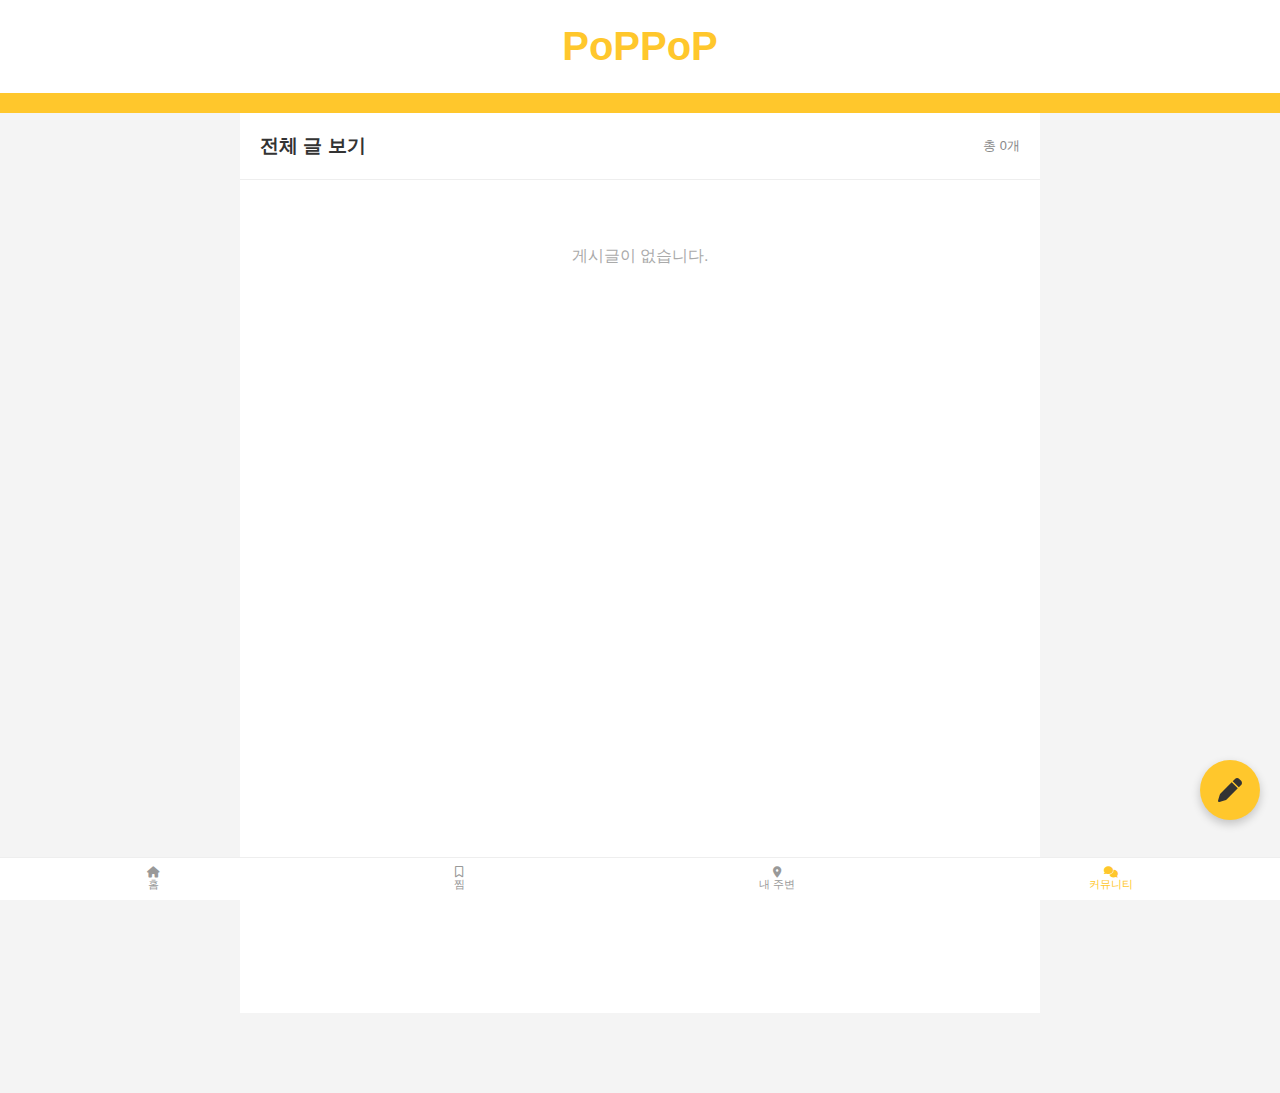
<file: community.html>
<!DOCTYPE html>
<html lang="ko">
<head>
    <meta charset="UTF-8">
    <meta name="viewport" content="width=device-width, initial-scale=1.0">
    <title>커뮤니티 - PoPPoP</title>
    <link rel="stylesheet" href="style.css">
    <link rel="stylesheet" href="https://cdnjs.cloudflare.com/ajax/libs/font-awesome/6.0.0-beta3/css/all.min.css">
    <style>
        .community-body { background-color: #f4f4f4; min-height: 100vh; padding-bottom: 80px; }
        .container { max-width: 800px; margin: 0 auto; background: white; min-height: 100vh; position: relative; text-align: left; } /* 기본 정렬을 왼쪽으로 설정 */
        
        /* 헤더 스타일 */
        .board-header { padding: 20px; border-bottom: 1px solid #eee; display: flex; justify-content: space-between; align-items: center; background: #fff; position: sticky; top: 0; z-index: 10; }
        .board-header h2 { margin: 0; font-size: 1.2rem; text-align: left; }

        /* 게시글 목록 */
        .post-list-item { padding: 15px 20px; border-bottom: 1px solid #f9f9f9; cursor: pointer; transition: 0.2s; text-align: left; }
        .post-list-item:hover { background-color: #fff9e6; }
        .post-title { font-size: 1rem; font-weight: 600; margin-bottom: 5px; color: #222; text-align: left; }
        .post-meta { font-size: 0.8rem; color: #888; display: flex; gap: 10px; justify-content: flex-start; }

        /* 글 상세 보기 섹션 */
        #view-section { display: none; padding: 20px; text-align: left; }
        .view-header { border-bottom: 2px solid #eee; padding-bottom: 15px; margin-bottom: 15px; text-align: left; }
        .view-title { font-size: 1.4rem; font-weight: bold; margin-bottom: 10px; text-align: left; }
        .view-content { line-height: 1.8; color: #333; min-height: 150px; white-space: pre-wrap; margin-bottom: 30px; text-align: left; }
        
        /* 댓글 영역 */
        .comment-section { border-top: 1px solid #eee; padding-top: 20px; margin-top: 20px; text-align: left; }
        .comment-section h4 { margin-bottom: 15px; font-size: 1rem; color: #444; text-align: left; }
        .comment-list { margin-bottom: 20px; text-align: left; }
        .comment-item { background: #f9f9f9; padding: 12px 15px; border-radius: 8px; margin-bottom: 8px; font-size: 0.9rem; text-align: left; }
        .comment-meta { font-weight: bold; color: #555; margin-bottom: 3px; font-size: 0.8rem; text-align: left; }
        
        /* 댓글 입력폼 */
        .comment-form { display: flex; flex-direction: column; gap: 8px; background: #fff; border: 1px solid #ddd; padding: 10px; border-radius: 8px; }
        .comment-input-row { display: flex; gap: 8px; }
        .comment-nickname { width: 100px; padding: 8px; border: 1px solid #eee; border-radius: 4px; font-size: 0.85rem; }
        .comment-text { flex: 1; padding: 8px; border: 1px solid #eee; border-radius: 4px; font-size: 0.85rem; }
        .btn-comment-save { background: #FFC72C; border: none; padding: 8px 15px; border-radius: 4px; font-weight: bold; cursor: pointer; font-size: 0.85rem; }

        /* 글쓰기 섹션 */
        #write-section { display: none; padding: 20px; text-align: left; }
        .write-input { width: 100%; border: 1px solid #ddd; border-radius: 8px; padding: 12px; margin-bottom: 10px; font-family: inherit; box-sizing: border-box; text-align: left; }
        .write-content { height: 250px; resize: none; }
        
        /* 버튼 스타일 */
        .btn-write-float { position: fixed; bottom: 80px; right: 20px; background: #FFC72C; color: #333; width: 60px; height: 60px; border-radius: 50%; display: flex; justify-content: center; align-items: center; box-shadow: 0 4px 10px rgba(0,0,0,0.2); border: none; cursor: pointer; z-index: 100; font-size: 1.5rem; }
        .btn-primary { background: #FFC72C; border: none; padding: 8px 16px; border-radius: 6px; font-weight: bold; cursor: pointer; }
        .btn-secondary { background: #eee; border: none; padding: 8px 16px; border-radius: 6px; cursor: pointer; display: inline-flex; align-items: center; gap: 5px; }
        .btn-delete { color: #888; border: none; background: none; text-decoration: underline; font-size: 0.8rem; cursor: pointer; margin-top: 10px; display: block; text-align: left; }

        .hidden { display: none !important; }
    </style>
</head>
<body class="community-body">
    <header>
        <h1><a href="index.html">PoPPoP</a></h1>
    </header>

    <div class="container">
        <div id="list-section">
            <div class="board-header">
                <h2>전체 글 보기</h2>
                <span id="total-count" style="font-size: 0.8rem; color: #888;"></span>
            </div>
            <div id="post-container"></div>
        </div>

        <div id="view-section">
            <div class="view-header">
                <button class="btn-secondary" onclick="toggleView('list')"><i class="fas fa-arrow-left"></i> 목록으로</button>
                <div id="view-title-display" class="view-title" style="margin-top:20px;"></div>
                <div id="view-meta-display" class="post-meta"></div>
                <button class="btn-delete" id="btn-delete-post">이 게시글 삭제</button>
            </div>
            <div id="view-content-display" class="view-content"></div>
            
            <div class="comment-section">
                <h4>💬 댓글 <span id="comment-count">0</span></h4>
                <div id="comment-list" class="comment-list"></div>
                
                <div class="comment-form">
                    <div class="comment-input-row">
                        <input type="text" id="comment-nickname" class="comment-nickname" placeholder="닉네임">
                        <input type="text" id="comment-text" class="comment-text" placeholder="따뜻한 댓글을 남겨주세요">
                        <button class="btn-comment-save" id="btn-comment-save">등록</button>
                    </div>
                </div>
            </div>
        </div>

        <div id="write-section">
            <div class="board-header">
                <button class="btn-secondary" onclick="toggleView('list')">취소</button>
                <h3>글 쓰기</h3>
                <button class="btn-primary" id="btn-save">등록</button>
            </div>
            <div style="padding-top:20px;">
                <input type="text" id="input-nickname" class="write-input" placeholder="닉네임">
                <input type="text" id="input-title" class="write-input" placeholder="제목을 입력하세요">
                <textarea id="input-content" class="write-input write-content" placeholder="내용을 입력하세요"></textarea>
            </div>
        </div>
    </div>

    <button class="btn-write-float" id="btn-go-write" onclick="toggleView('write')"><i class="fas fa-pen"></i></button>

    <nav id="mobile-nav">
        <a href="index.html" class="nav-item"><i class="fas fa-home"></i><span>홈</span></a>
        <a href="index.html" class="nav-item"><i class="far fa-bookmark"></i><span>찜</span></a>
        <a href="map.html" class="nav-item"><i class="fas fa-map-marker-alt"></i><span>내 주변</span></a>
        <a href="community.html" class="nav-item active"><i class="fas fa-comments"></i><span>커뮤니티</span></a>
    </nav>

    <script>
        let currentViewingPostId = null;

        function toggleView(view) {
            document.getElementById('list-section').style.display = view === 'list' ? 'block' : 'none';
            document.getElementById('write-section').style.display = view === 'write' ? 'block' : 'none';
            document.getElementById('view-section').style.display = view === 'view' ? 'block' : 'none';
            document.getElementById('btn-go-write').classList.toggle('hidden', view !== 'list');
            if(view === 'list') loadPosts();
        }
        // 로컬 스토리지에서 게시글 불러오기 및 렌더링
        function loadPosts() {
            const posts = JSON.parse(localStorage.getItem('community_posts') || '[]');
            document.getElementById('total-count').innerText = `총 ${posts.length}개`;
            const container = document.getElementById('post-container');
            
            if (posts.length === 0) {
                container.innerHTML = '<p style="text-align:center; padding: 50px; color:#aaa;">게시글이 없습니다.</p>';
                return;
            }

            container.innerHTML = posts.slice().reverse().map(post => `
                <div class="post-list-item" onclick="viewPost(${post.id})">
                    <div class="post-title">${post.title}</div>
                    <div class="post-meta">
                        <span>👤 ${post.nickname}</span>
                        <span>⏰ ${post.date}</span>
                        <span>💬 ${post.comments ? post.comments.length : 0}</span>
                    </div>
                </div>
            `).join('');
        }
        // 특정 게시글 상세 보기
        function viewPost(postId) {
            const posts = JSON.parse(localStorage.getItem('community_posts') || '[]');
            const post = posts.find(p => p.id === postId);
            if (!post) return;

            currentViewingPostId = postId;
            document.getElementById('view-title-display').innerText = post.title;
            document.getElementById('view-meta-display').innerText = `👤 ${post.nickname} | ⏰ ${post.date}`;
            document.getElementById('view-content-display').innerText = post.content;
            
            loadComments(post.comments || []);
            toggleView('view');
            window.scrollTo(0, 0); // 상세 보기 시 최상단으로 이동
        }
        // 댓글 리스트 렌더링
        function loadComments(comments) {
            const list = document.getElementById('comment-list');
            document.getElementById('comment-count').innerText = comments.length;
            
            if (comments.length === 0) {
                list.innerHTML = '<p style="font-size:0.8rem; color:#aaa; margin:10px 0; text-align:left;">첫 댓글을 남겨보세요!</p>';
                return;
            }

            list.innerHTML = comments.map(c => `
                <div class="comment-item">
                    <div class="comment-meta">${c.nickname}</div>
                    <div>${c.text}</div>
                </div>
            `).join('');
        }

        // 댓글 저장 로직
        document.getElementById('btn-comment-save').onclick = () => {
            const nickname = document.getElementById('comment-nickname').value.trim();
            const text = document.getElementById('comment-text').value.trim();
            if (!nickname || !text) return;

            let posts = JSON.parse(localStorage.getItem('community_posts') || '[]');
            const postIndex = posts.findIndex(p => p.id === currentViewingPostId);
            
            if (postIndex > -1) {
                if (!posts[postIndex].comments) posts[postIndex].comments = [];
                posts[postIndex].comments.push({ nickname, text, date: new Date().toLocaleDateString() });
                localStorage.setItem('community_posts', JSON.stringify(posts));
                document.getElementById('comment-nickname').value = '';
                document.getElementById('comment-text').value = '';
                loadComments(posts[postIndex].comments);
            }
        };

        // 새 게시글 저장 로직
        document.getElementById('btn-save').onclick = () => {
            const nickname = document.getElementById('input-nickname').value.trim();
            const title = document.getElementById('input-title').value.trim();
            const content = document.getElementById('input-content').value.trim();

            if (!nickname || !title || !content) { alert("내용을 입력해주세요!"); return; }

            const posts = JSON.parse(localStorage.getItem('community_posts') || '[]');
            posts.push({ nickname, title, content, date: new Date().toLocaleDateString(), id: Date.now(), comments: [] });
            localStorage.setItem('community_posts', JSON.stringify(posts));

            document.getElementById('input-nickname').value = '';
            document.getElementById('input-title').value = '';
            document.getElementById('input-content').value = '';
            toggleView('list');
        };
        
        // 게시글 삭제 로직
        document.getElementById('btn-delete-post').onclick = () => {
            if (!confirm("게시글을 삭제하시겠습니까?")) return;
            let posts = JSON.parse(localStorage.getItem('community_posts') || '[]');
            posts = posts.filter(p => p.id !== currentViewingPostId);
            localStorage.setItem('community_posts', JSON.stringify(posts));
            toggleView('list');
        };

        loadPosts();
    </script>
</body>
</html>
</file>
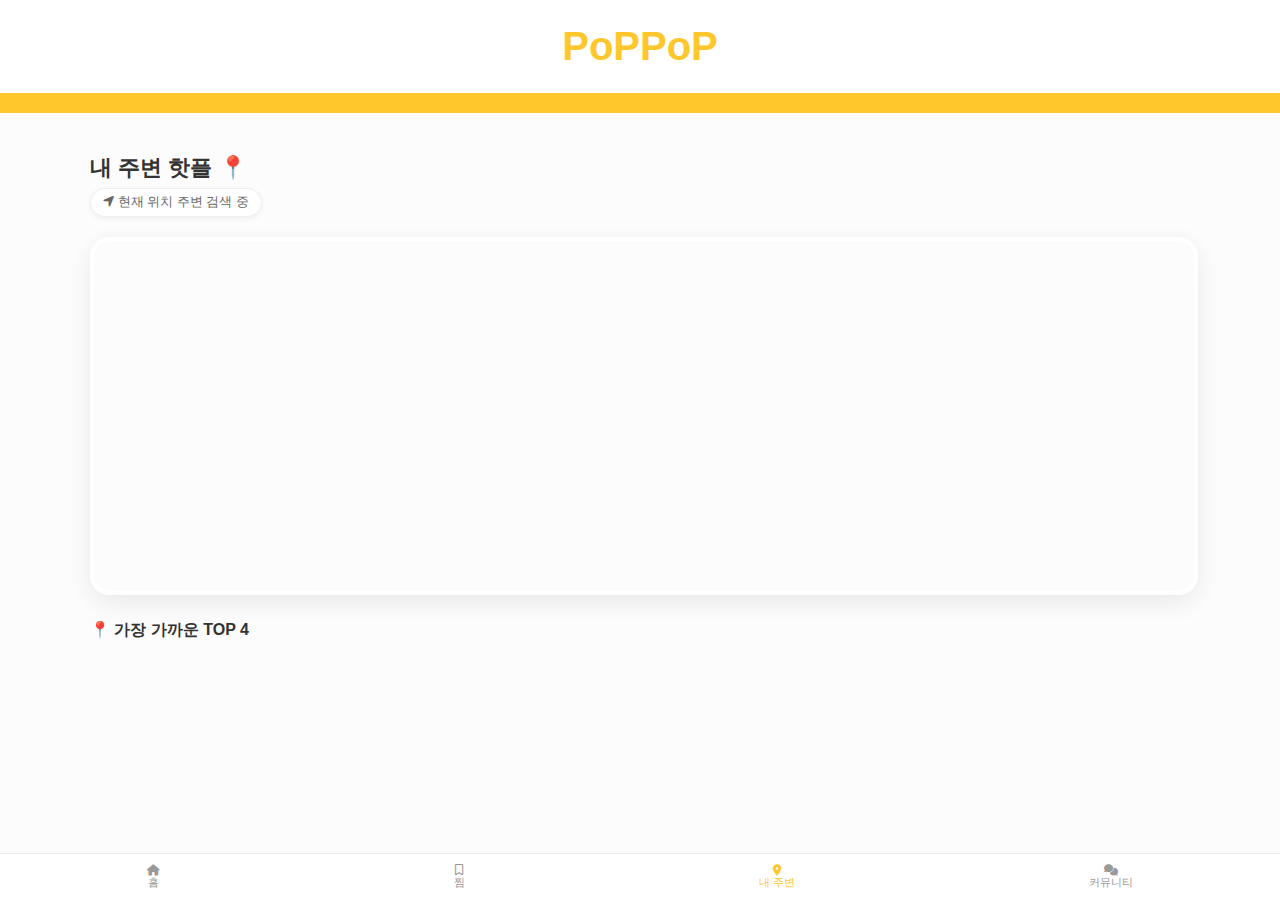
<file: map.html>
<!DOCTYPE html>
<html lang="ko">
<head>
    <meta charset="UTF-8" />
    <meta name="viewport" content="width=device-width, initial-scale=1.0"/>
    <title>내 주변 이벤트 - PoPPoP</title>
    <link rel="stylesheet" href="style.css"/>
    <link rel="stylesheet" href="https://cdnjs.cloudflare.com/ajax/libs/font-awesome/6.0.0-beta3/css/all.min.css"> 
    <script type="text/javascript" src="//dapi.kakao.com/v2/maps/sdk.js?appkey=f36d5acb0b1d93c852f69939b608fdb3&libraries=services&autoload=false"></script>
    <style>
        /* 1. 배경 및 전체 레이아웃 */
        body { background-color: #fcfcfc; color: #333; }
        .map-wrapper { max-width: 1100px; margin: 0 auto; padding: 20px; padding-bottom: 100px; }

        /* 2. 상단 텍스트 */
        .map-title-section { text-align: left; margin-bottom: 20px; }
        .map-title-section h2 { font-size: 1.4rem; font-weight: 800; margin-bottom: 5px; }
        .location-badge { 
            display: inline-block; background: #fff; border: 1px solid #eee; 
            padding: 5px 12px; border-radius: 20px; font-size: 0.8rem; color: #666;
            box-shadow: 0 2px 5px rgba(0,0,0,0.05);
        }

        /* 3. 지도 디자인 (액자 스타일) */
        .map-frame {
            position: relative;
            width: 100%;
            height: 350px; 
            border-radius: 20px;
            overflow: hidden;
            box-shadow: 0 8px 25px rgba(0,0,0,0.08);
            border: 4px solid #fff;
            margin-bottom: 25px;
        }
        #map { width: 100%; height: 100%; }

        /* 4. 마커 */
        #event-info-tip {
            position: absolute; bottom: 15px; left: 15px; right: 15px;
            background: rgba(255, 255, 255, 0.95); backdrop-filter: blur(5px);
            padding: 12px; border-radius: 12px; display: none;
            z-index: 10; border: 1px solid rgba(255, 199, 44, 0.3);
        }

        /* 5.  가로 4열 그리드 리스트 스타일 */
        .nearby-header { text-align: left; margin-bottom: 12px; }
        .nearby-header h3 { font-size: 1rem; margin: 0; }

        #nearby-list {
            display: grid;
            grid-template-columns: repeat(4, 1fr); /* 무조건 가로 4개 */
            gap: 10px;
        }

        .nearby-item {
            background: #fff;
            border-radius: 10px;
            overflow: hidden;
            display: flex;
            flex-direction: column;
            border: 1px solid #f0f0f0;
            cursor: pointer;
            transition: 0.2s;
        }

        .nearby-item:hover { transform: translateY(-3px); }

        .nearby-item img {
            width: 100%;
            height: 70px; /* 카드가 작으므로 이미지 높이 축소 */
            object-fit: cover;
        }

        .nearby-info {
            padding: 6px;
            text-align: left;
        }

        .nearby-info h4 {
            margin: 0;
            font-size: 0.75rem;
            color: #333;
            /* 제목 한 줄로 자르기 */
            white-space: nowrap;
            overflow: hidden;
            text-overflow: ellipsis;
        }

        .distance-tag {
            font-size: 0.65rem;
            color: #FFC72C;
            font-weight: bold;
            margin-top: 2px;
        }

        /* 6. 내비게이션 바 */
        #mobile-nav {
            position: fixed; bottom: 0; left: 0; width: 100%; 
            background: white; border-top: 1px solid #eee;
            display: flex; justify-content: space-around; padding: 10px 0;
            z-index: 9999 !important;
        }
    </style>
</head>
<body>
    <header>
        <h1><a href="index.html" style="text-decoration:none; color:#FFC72C;">PoPPoP</a></h1>
    </header>

    <div class="map-wrapper">
        <section class="map-title-section">
            <h2>내 주변 핫플 📍</h2>
            <div class="location-badge">
                <i class="fas fa-location-arrow"></i> 현재 위치 주변 검색 중
            </div>
        </section>
        
        <div class="map-frame">
            <div id="map"></div>
            <div id="event-info-tip">
                <div style="display:flex; justify-content:space-between; align-items:center;">
                    <div id="tip-text" style="font-weight:bold; font-size:0.85rem;">마커를 클릭해 보세요!</div>
                    <button id="tip-link" style="background:#FFC72C; border:none; padding:4px 8px; border-radius:5px; font-size:0.7rem; font-weight:bold; cursor:pointer;">이동</button>
                </div>
            </div>
        </div>
        
        <div class="nearby-header">
            <h3>📍 가장 가까운 TOP 4</h3>
        </div>

        <div id="nearby-list"></div>
    </div>

    <nav id="mobile-nav">
        <a href="index.html" class="nav-item">
            <i class="fas fa-home"></i><span>홈</span>
        </a>
        <a href="index.html?view=favorites" class="nav-item">
            <i class="far fa-bookmark"></i><span>찜</span>
        </a>
        <a href="map.html" class="nav-item active">
            <i class="fas fa-map-marker-alt"></i><span>내 주변</span>
        </a>
        <a href="community.html" class="nav-item">
            <i class="fas fa-comments"></i><span>커뮤니티</span>
        </a>
    </nav>

    <script src="map.js"></script> 
</body>
</html>
</file>
<file: style.css>
/* -------------------- 기본 레이아웃 -------------------- */
body {
  margin: 0;
  font-family: 'Pretendard', sans-serif;
  background: white; 
  color: #333;
  text-align: center;
  padding-bottom: 60px;
  font-size: 16px; 
}

/*  헤더의 우선순위를 최상위로 올리고 클릭 영역 확보 */
header {
    padding: 1.5rem 0.1rem;
    background-color: white; 
    border-bottom: 20px solid #FFC72C;
    position: relative; /* z-index 활성화를 위해 필요 */
    z-index: 10001 !important; /* 필터(1000)보다 압도적으로 높게 */
}

header h1 {
    font-size: 2.5rem; 
    font-weight: 800; 
    color: #FFC72C; 
    margin: 0;
    position: relative;
    z-index: 10002 !important;
    display: inline-block;
}

header h1 a {
    text-decoration: none;
    color: inherit;
    cursor: pointer !important; /* 마우스 손가락 모양 강제 */
    display: block;
    position: relative;
    z-index: 10003 !important;
    pointer-events: auto !important; /* 클릭 이벤트 강제 활성화 */
}

header p {
    font-size: 0.9rem; 
    color: #666;
    margin: 0.5rem 0 0 0;
}

/* -------------------- 필터 영역 고정 (Sticky) 스타일 -------------------- */
.filter-container {
    display: flex;
    flex-direction: column;
    align-items: center;
    gap: 1rem;
    padding: 1.5rem 0;
    margin: 0 auto;
    position: sticky;
    top: 0;
    background-color: white; 
    z-index: 1000; /* 헤더보다 낮게 설정하여 겹침 방지 */
    box-shadow: 0 4px 10px rgba(0, 0, 0, 0.05); 
    max-width: 100%;
}

.filter-row {
  display: flex; flex-wrap: wrap; gap: 1rem; justify-content: center; align-items: center;
}

#region-select:focus, #search-input:focus, #sort-select:focus {
    border-color: #FFC72C; 
    box-shadow: 0 0 5px rgba(255, 199, 44, 0.5); 
    outline: none;
}

#region-select, #search-input, #sort-select, #reset-button {
  padding: 0.8rem 1.2rem; font-size: 1rem; border-radius: 6px; border: 1px solid #ccc; transition: all 0.2s ease;
}

#reset-button {
    padding: 0.6rem 1rem; font-size: 1rem; border-radius: 1rem; border: 1px solid #ccc;
    background-color: #f8f8f8; color: #666; cursor: pointer; transition: all 0.2s ease;
}

#reset-button:hover { background-color: #eee; color: #333; }

/* -------------------- 카테고리 및 날짜 버튼 스타일 -------------------- */
.categories-and-dates-row {
    display: flex; flex-wrap: wrap; justify-content: center; gap: 2rem; margin-top: 0.5rem;
}

.categories, .date-filters { display: flex; flex-wrap: wrap; justify-content: center; gap: 0.8rem; }

.categories button {
  padding: 0.8rem 1.2rem; border-radius: 20px; font-size: 0.95rem; font-weight: 500;
  background-color: white; 
  color: #FFC72C; 
  border: 1px solid #FFC72C; 
  cursor: pointer; transition: 0.3s;
}

.categories button:hover { background-color: #fffae8; } 

.categories button.active {
  background-color: #FFC72C; 
  color: #333; 
  border-color: #FFC72C; 
  font-weight: bold;
}

.date-filters button {
    padding: 0.6rem 0.8rem; border: 1px solid #FFC72C; border-radius: 20px; font-size: 0.9rem;
    background-color: white; color: #FFC72C; 
    cursor: pointer; transition: 0.3s;
}

.date-filters button.active {
    background-color: #FFC72C; 
    color: #333; 
    font-weight: bold;
}

/* -------------------- 메인 배너 및 광고 스타일 -------------------- */
.main-banner-container {
    display: flex; 
    max-width: 1400px; 
    margin: 2rem auto 1.5rem auto; 
    padding: 0 2rem;
    gap: 15px; 
    box-sizing: border-box; 
    align-items: flex-start;
}

.image-slider {
    flex-grow: 1; 
    width: 80%; 
    position: relative; 
    overflow: hidden; 
    height: 450px; 
    border-radius: 12px; 
    box-shadow: 0 6px 20px rgba(0,0,0,0.15); 
}

.slider-track { display: flex; transition: transform 0.5s ease-in-out; height: 100%; }

.slide-item { 
    min-width: 100%; 
    height: 450px; 
    background-size: cover; 
    background-position: center; 
    cursor: pointer; 
}

.side-ad-space {
    width: 10%; 
    min-width: 120px; 
    background-color: #f8f8f8; 
    border-radius: 12px;
    display: flex; 
    justify-content: center; 
    align-items: center; 
    text-align: center;
    font-size: 0.8rem; 
    font-weight: bold; 
    color: #999; 
    height: 450px; 
    box-shadow: 0 4px 12px rgba(0,0,0,0.05); 
    padding: 0; 
    overflow: hidden; 
}

.ad-image { 
    width: 100%; 
    height: 100%; 
    object-fit: cover; 
    border-radius: 12px; 
}

.slider-control {
    position: absolute; 
    top: 50%; 
    transform: translateY(-50%); 
    background: rgba(0, 0, 0, 0.4);
    color: white; 
    border: none; 
    padding: 18px 20px; 
    cursor: pointer; 
    z-index: 10; 
    border-radius: 50%;
    font-size: 1.5rem; 
    opacity: 0.8; 
    transition: opacity 0.3s;
}

.slider-control.prev { left: 20px; }
.slider-control.next { right: 20px; }

/* -------------------- 콘텐츠 영역 제목 스타일 -------------------- */
.content-section-title {
    max-width: 1200px; margin: 2.5rem auto 1rem auto; padding: 0 2rem; text-align: left;
    font-size: 1.8rem; font-weight: 700; color: #333; border-bottom: 2px solid #FFC72C; 
    padding-bottom: 8px;
}

/* --------------------  이벤트 리스트 및 카드 (80% 축소 및 보정) -------------------- */
.event-list-grid {
  display: grid; 
  grid-template-columns: repeat(auto-fit, minmax(210px, 1fr)); 
  gap: 1.2rem; 
  padding: 0 2rem; 
  max-width: 1200px; 
  margin: 0 auto 2rem auto; 
}

.event-card {
  background: white; 
  padding: 0.8rem; 
  border-radius: 10px; 
  box-shadow: 0 4px 15px rgba(0,0,0,0.1);
  transition: transform 0.2s ease; 
  position: relative; 
  cursor: pointer;
  text-align: center; 
  display: block; 
}

.event-card img { 
  width: 100%; 
  height: 130px; 
  border-radius: 6px; 
  object-fit: cover; 
}

.event-card h3 { 
  font-size: 1rem; 
  font-weight: 600; 
  margin-top: 0.6rem; 
  margin-bottom: 0.3rem; 
  line-height: 1.2; 
}

.event-card p { 
  font-size: 0.85rem; 
  color: #666; 
  margin: 0.15rem 0; 
  line-height: 1.3; 
}

/*  상태 태그 배경색  */
.status-tag {
    position: absolute; 
    top: 8px; 
    right: 8px; 
    padding: 0.3rem 0.6rem; 
    border-radius: 0.8rem; 
    font-size: 0.7rem; 
    color: white !important; 
    font-weight: bold; 
    z-index: 5;
    display: inline-block; 
}

.status-ongoing { background-color: #28a745 !important; }
.status-upcoming { background-color: #ffc107 !important; }
.status-ended { background-color: #dc3545 !important; }

.favorite-icon {
    position: absolute; 
    top: 8px; 
    left: 8px; 
    font-size: 1.2rem;
    cursor: pointer; 
    z-index: 10;
}

.favorite-icon.is-not-favorite { color: #ccc; }
.favorite-icon.is-favorite { color: #FFC72C; }

/* -------------------- 마이다이닝 뷰 스타일 -------------------- */
body.mydining-view .event-list-grid { 
    grid-template-columns: repeat(2, minmax(320px, 1fr)); 
    gap: 1rem 2rem; 
}
body.mydining-view .event-card { text-align: left; display: flex; gap: 0.8rem; padding: 8px; }
body.mydining-view .event-card img { width: 120px; height: 120px; flex-shrink: 0; }
body.mydining-view .event-card-content { flex-grow: 1; padding-top: 5px; }

/* -------------------- 상세 페이지 스타일 -------------------- */
.detail-content-wrapper { max-width: 1200px; margin: 30px auto 0 auto; padding: 0 20px; display: flex; justify-content: center; }
.detail-card { display: flex; flex-wrap: wrap; gap: 30px; text-align: left; width: 100%; }
.detail-card-image-area { flex: 1 1 500px; max-width: 50%; }
.detail-card-image-area img { width: 100%; max-height: 550px; object-fit: contain; border-radius: 12px; }
.detail-card-info-area { flex: 1 1 350px; max-width: 50%; padding: 10px; }
.detail-card-info-area h2 { font-size: 2rem; font-weight: 700; color: #ff9800; margin-bottom: 15px; }

.map-guide-container { text-align: right; margin-top: 15px; margin-bottom: 8px; }
.map-tip {
    display: inline-block;
    background-color: #03C75A; 
    color: white;
    padding: 7px 14px;
    border-radius: 20px;
    font-size: 0.85rem;
    font-weight: 700;
    box-shadow: 0 3px 10px rgba(3, 199, 90, 0.3);
    animation: bounce 2s infinite; 
}

@keyframes bounce {
    0%, 20%, 50%, 80%, 100% {transform: translateY(0);}
    40% {transform: translateY(-6px);}
    60% {transform: translateY(-3px);}
}

#map-in-info { border-radius: 12px; cursor: pointer; border: 2px solid #eee; box-shadow: 0 4px 12px rgba(0,0,0,0.05); }

.naver-button {
    display: block; width: 100%; padding: 12px; margin-top: 15px; text-align: center;
    border: 1px solid #FFC72C; color: #444; text-decoration: none; border-radius: 8px; background-color: #fff; font-weight: bold;
    box-sizing: border-box;
}

.review-section { margin-top: 30px; padding: 20px; border-top: 1px solid #ddd; background-color: white; border-radius: 12px; }
.review-form { display: flex; flex-direction: column; gap: 10px; margin-top: 20px; }
.review-form textarea { padding: 10px; border: 1px solid #ccc; border-radius: 8px; min-height: 80px; box-sizing: border-box;}
.review-form button { background-color: #FFC72C; color: #333; padding: 10px; border: none; border-radius: 8px; font-weight: bold; cursor: pointer; }

#mobile-nav { position: fixed; bottom: 0; left: 0; width: 100%; background-color: white; border-top: 1px solid #eee; display: flex; justify-content: space-around; padding: 0.5rem 0; z-index: 1000; }
.nav-item { display: flex; flex-direction: column; align-items: center; text-decoration: none; color: #999; font-size: 0.7rem; }
.nav-item.active { color: #FFC72C; }

@media (max-width: 1000px) {
    .detail-card { flex-direction: column; }
    .detail-card-image-area, .detail-card-info-area { max-width: 100%; }
    body.mydining-view .event-list-grid { grid-template-columns: 1fr; }
    .map-guide-container { text-align: center; } 
}

/* 전체 설명 컨테이너 */
.description-content-area {
    max-width: 650px;
    margin: 30px auto;
    text-align: left;
    padding: 0 10px;
}

/*  굵기를 줄이고 크기와 이모지 */
.desc-section-title {
    display: block;
    font-size: 1.2rem;
    font-weight: 500; /* 너무 굵지 않은  */
    color: #333;
    margin: 45px 0 15px 0;
    display: flex;
    align-items: center;
    gap: 8px; /* 이모지와 글자 사이 간격 */
}

/* 본문 문단*/
.desc-paragraph {
    font-size: 1rem;
    font-weight: 400;
    line-height: 2; /* 줄 간격 */
    color: #555;
    margin-bottom: 25px;
    letter-spacing: -0.01em;
}

.desc-list {
    list-style: none;
    padding: 0;
    margin: 0 0 35px 0;
}

.desc-list li {
    font-size: 0.95rem;
    font-weight: 400;
    line-height: 1.9;
    color: #666;
    margin-bottom: 10px;
    padding-left: 5px;
}

/*  강한 강조 해제 */
.desc-list strong {
    font-weight: 500;
    color: #444;
}
</file>
